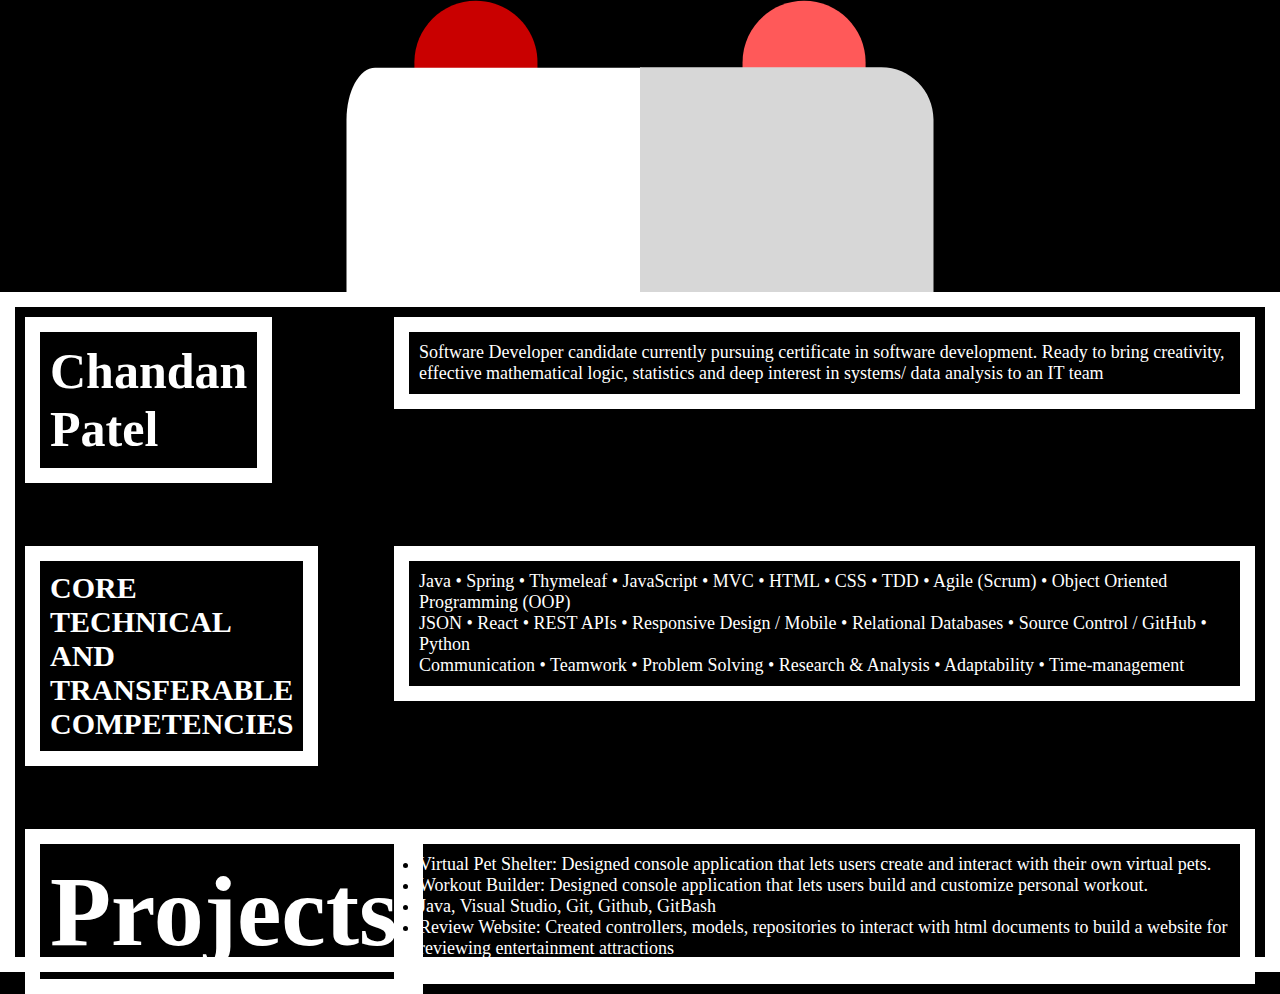
<file: index.html>
<!DOCTYPE html>
<html lang="en">

<head>
    <meta charset="UTF-8">
    <meta http-equiv="X-UA-Compatible" content="IE=edge">
    <meta name="viewport" content="width=device-width, initial-scale=1.0">
    <title>Document</title>
    <link rel="stylesheet" href="style.css">
</head>

<body>
    <div class="container">
        <!-- <div class="welcome-container"> -->
        <svg class="welcome" width="512" height="785" viewBox="0 0 512 785" fill="none"
            xmlns="http://www.w3.org/2000/svg">
            <g>
                <g id="left">
                    <g id="left-stake">
                        <path id="Vector"
                            d="M147.045 97.646H78.746C67.969 97.646 59.232 88.909 59.232 78.132V54.324C59.232 24.734 83.306 0.660004 112.896 0.660004C142.486 0.660004 166.56 24.734 166.56 54.324V78.131C166.56 88.909 157.822 97.646 147.045 97.646Z"
                            fill="#C90000" />
                        <path id="Vector_2"
                            d="M147.364 785H78.6364C67.7918 785 59 758.237 59 725.225V355.775C59 322.763 67.7918 296 78.6364 296H147.364C158.208 296 167 322.763 167 355.775V725.225C167.001 758.24 158.208 785 147.364 785Z"
                            fill="#C90000" />
                    </g>
                    <path id="left-sign"
                        d="M256.01 335H24.9898C11.2104 335 0 314.582 0 289.485V104.515C0 79.4177 11.2104 59 24.9898 59H256.01C269.79 59 281 79.4177 281 104.515V289.485C281 314.582 269.789 335 256.01 335Z"
                        fill="white" />
                    <g id="left-letters">
                        <path id="Vector_3"
                            d="M116.532 218.625C114.496 224.56 100.973 224.116 99.717 218.625L95.432 199.091L91.145 218.625C89.871 224.194 76.17 224.479 74.332 218.625L57.93 168.349C56.232 163.268 68.766 159.507 70.211 164.558L82.739 206.84L89.25 178.982C90.248 174.489 100.616 174.492 101.613 178.982L108.124 206.84L120.652 164.558C122.091 159.518 134.612 163.248 132.933 168.349L116.532 218.625Z"
                            fill="#808285" />
                        <path id="Vector_4"
                            d="M157.254 187.305H169.617C174.7 187.305 174.857 197.196 169.617 197.196H157.254V211.207H179.343C184.439 211.207 184.598 222.416 179.343 222.416H150.002C147.2 222.416 144.396 221.097 144.396 218.46V166.123C144.396 163.486 147.198 162.167 150.002 162.167H179.343C184.601 162.167 184.436 173.376 179.343 173.376H157.254V187.305Z"
                            fill="#808285" />
                        <path id="Vector_5"
                            d="M201.022 222.416C198.22 222.416 195.416 221.097 195.416 218.46V166.04C195.416 163.32 198.631 162.167 201.844 162.167C205.06 162.167 208.273 163.321 208.273 166.04V211.206H227.064C232.01 211.206 232.01 222.415 227.064 222.415H201.022V222.416Z"
                            fill="#808285" />
                    </g>
                </g>
                <g id="right">
                    <g id="right-stake">
                        <path id="Vector_6"
                            d="M433.253 97.646H364.954C354.177 97.646 345.44 88.909 345.44 78.132V54.324C345.44 24.734 369.514 0.660004 399.104 0.660004C428.694 0.660004 452.768 24.734 452.768 54.324V78.131C452.767 88.909 444.031 97.646 433.253 97.646Z"
                            fill="#FF5959" />
                        <path id="Vector_7"
                            d="M433.364 785H364.636C353.792 785 345 758.237 345 725.225V355.775C345 322.763 353.792 296 364.636 296H433.364C444.208 296 453 322.763 453 355.775V725.225C453 758.24 444.209 785 433.364 785Z"
                            fill="#FF5959" />
                    </g>
                    <path id="right-sign"
                        d="M466.467 58.617H255.999V334.729H466.465C491.572 334.729 511.998 314.303 511.998 289.196V104.15C512 79.043 491.573 58.617 466.467 58.617Z"
                        fill="#D7D7D7" />
                    <g id="right-letters">
                        <path id="Vector_8"
                            d="M261.275 173.376C256.577 173.376 253.857 176.013 253.857 181.619V203.461C253.857 209.065 256.577 211.702 261.357 211.702C267.95 211.702 268.364 206.674 268.61 203.461C268.857 200.412 271.661 199.587 274.957 199.587C279.408 199.587 281.468 200.741 281.468 205.687C281.468 227.462 241 231.185 241 203.461V181.619C241 153.836 281.468 157.963 281.468 178.57C281.468 183.515 279.407 184.669 275.04 184.669C271.578 184.669 268.775 183.762 268.611 180.795C268.526 178.651 268.28 173.376 261.275 173.376Z"
                            fill="black" />
                        <path id="Vector_9"
                            d="M293.917 203.46V181.618C293.917 167.442 302.736 162.166 314.112 162.166C325.485 162.166 334.387 167.441 334.387 181.618V203.46C334.387 217.636 325.485 222.912 314.112 222.912C302.736 222.911 293.917 217.637 293.917 203.46ZM321.526 181.619C321.526 175.931 318.725 173.376 314.109 173.376C309.493 173.376 306.773 175.931 306.773 181.619V203.461C306.773 209.147 309.493 211.702 314.109 211.702C318.725 211.702 321.526 209.147 321.526 203.461V181.619Z"
                            fill="black" />
                        <path id="Vector_10"
                            d="M378.236 201.071C376.395 204.187 371.643 204.391 369.913 201.071L362.084 186.729V218.462C362.084 223.737 349.225 223.737 349.225 218.462V168.597C349.225 163.899 352.44 162.169 355.654 162.169C360.268 162.169 362.247 162.663 365.626 168.597L374.116 183.433L382.605 168.597C385.985 162.662 387.961 162.169 392.578 162.169C395.873 162.169 399.006 163.899 399.006 168.597V218.462C399.006 223.737 386.147 223.737 386.147 218.462V187.554L378.236 201.071Z"
                            fill="black" />
                        <path id="Vector_11"
                            d="M427.363 187.305H439.726C444.809 187.305 444.966 197.196 439.726 197.196H427.363V211.207H449.452C454.548 211.207 454.706 222.416 449.452 222.416H420.111C417.309 222.416 414.505 221.097 414.505 218.46V166.123C414.505 163.486 417.307 162.167 420.111 162.167H449.452C454.708 162.167 454.546 173.376 449.452 173.376H427.363V187.305Z"
                            fill="black" />
                        <path id="Vector_12"
                            d="M274.954 199.589C271.663 199.589 268.853 200.409 268.605 203.466C268.358 206.679 267.955 211.701 261.359 211.701C259.082 211.701 257.274 211.103 255.999 209.854V222.668C267.525 225.036 281.471 218.479 281.471 205.691C281.472 200.745 279.403 199.589 274.954 199.589ZM255.999 162.433V175.195C257.248 173.971 259.03 173.374 261.268 173.374C268.28 173.374 268.527 178.656 268.605 180.789C268.774 183.755 271.571 184.666 275.032 184.666C279.403 184.666 281.472 183.508 281.472 178.565C281.472 166.465 267.513 160.052 255.999 162.433Z"
                            fill="black" />
                        <path id="Vector_13"
                            d="M293.917 203.46V181.618C293.917 167.442 302.736 162.166 314.112 162.166C325.485 162.166 334.387 167.441 334.387 181.618V203.46C334.387 217.636 325.485 222.912 314.112 222.912C302.736 222.911 293.917 217.637 293.917 203.46ZM321.526 181.619C321.526 175.931 318.725 173.376 314.109 173.376C309.493 173.376 306.773 175.931 306.773 181.619V203.461C306.773 209.147 309.493 211.702 314.109 211.702C318.725 211.702 321.526 209.147 321.526 203.461V181.619Z"
                            fill="black" />
                        <path id="Vector_14"
                            d="M378.236 201.071C376.395 204.187 371.643 204.391 369.913 201.071L362.084 186.729V218.462C362.084 223.737 349.225 223.737 349.225 218.462V168.597C349.225 163.899 352.44 162.169 355.654 162.169C360.268 162.169 362.247 162.663 365.626 168.597L374.116 183.433L382.605 168.597C385.985 162.662 387.961 162.169 392.578 162.169C395.873 162.169 399.006 163.899 399.006 168.597V218.462C399.006 223.737 386.147 223.737 386.147 218.462V187.554L378.236 201.071Z"
                            fill="black" />
                        <path id="Vector_15"
                            d="M427.363 187.305H439.726C444.809 187.305 444.966 197.196 439.726 197.196H427.363V211.207H449.452C454.548 211.207 454.706 222.416 449.452 222.416H420.111C417.309 222.416 414.505 221.097 414.505 218.46V166.123C414.505 163.486 417.307 162.167 420.111 162.167H449.452C454.708 162.167 454.546 173.376 449.452 173.376H427.363V187.305Z"
                            fill="black" />
                    </g>
                </g>
            </g>
        </svg>

        <!-- </div> -->

        <div class="piano-container">
            <svg class="piano" width="1920" height="1080" viewBox="0 0 1920 1080" fill="none"
                xmlns="http://www.w3.org/2000/svg">
                <g id="piano-port">
                    <g id="key-press">
                        <path id="key-a"
                            d="M1657.78 1075.55V841.011H1647.65V588.136H1525.97V841.011H1411.28V1075.55H1657.78Z"
                            fill="#C4C4C4" />
                        <path id="key-b" d="M1912.63 1075.55V588.136H1802.52V841.011H1666.14V1075.55H1912.63Z"
                            fill="#C4C4C4" />
                        <a href="https://github.com/chandanbihagpatel">
                            <path id="key-c" d="M9.63214 1075.55H286.602V841.011H213.344V588.136H9.63214V1075.55Z"
                                fill="#C4C4C4" />
                        </a>
                        <a href="https://www.linkedin.com/in/chandanbihagpatel/">
                            <path id="key-d"
                                d="M571.893 1075.55V841.011H523.073V588.136H368.209V841.011H294.937V1075.55H571.893Z"
                                fill="#C4C4C4" />
                        </a>
                        <path id="key-e" d="M857.198 1075.55V588.136H677.938V841.011H580.242V1075.55H857.198Z"
                            fill="#C4C4C4" />
                        <a href="https://www.youtube.com/channel/UCekbhJ8kLAnNFIhdogTUUDQ">
                            <path id="key-f" d="M865.547 1075.55H1142.49V841.011H1068.78V588.136H865.547V1075.55Z"
                                fill="#C4C4C4" />
                        </a>
                        <path id="key-g"
                            d="M1402.94 1075.55V841.011H1371.09V588.136H1223.64V841.011H1150.84V1075.55H1402.94Z"
                            fill="#C4C4C4" />
                    </g>
                    <g id="piano-outline">
                        <path id="Vector"
                            d="M1498.02 290.788C1172.57 259.303 1107.45 208.138 703.893 86.1695C300.305 -35.8357 0.869873 7.45887 0.869873 7.45887V585.905H1.28384V583.681H213.344V588.128V841.011H286.602H294.937H368.209V588.136V583.689H523.087V588.136V841.019H571.907H580.242H677.938V588.136V583.689H857.198H865.533H1068.78V588.136V841.019H1142.49H1150.84H1223.63V588.136V583.689H1371.09V588.136V841.019H1402.94H1411.28H1525.97V588.136V583.689H1647.65V588.136V841.019H1657.77H1666.13H1802.5V588.136V583.689H1920.99V585.912H1921.13V306.508C1921.14 306.508 1823.5 322.257 1498.02 290.788Z"
                            fill="#1C1C1C" />
                        <path id="Vector_2" d="M1647.65 583.681H1525.97V588.128H1647.65V583.681Z" fill="#1C1C1C" />
                        <path id="Vector_3"
                            d="M1802.52 583.681V588.136H1912.63V1075.55H1666.14V841.011H1657.78V1075.55H1411.28V841.011H1402.94V1075.55H1150.84V841.011H1142.49V1075.55H865.546V588.136H1068.78V583.681H865.546H857.198H677.937V588.136H857.198V1075.55H580.242V841.011H571.893V1075.55H294.937V841.011H286.602V1075.55H9.63211V588.136H213.344V583.681H1.28381V585.905V1077.78V1080H286.602H294.937H571.893H580.242H857.198H865.546H1142.49H1150.84H1402.94H1411.28H1657.78H1666.14H1921.01V585.905V583.681H1802.52Z"
                            fill="#1C1C1C" />
                        <path id="Vector_4" d="M523.087 583.681H368.209V588.128H523.087V583.681Z" fill="#1C1C1C" />
                        <path id="Vector_5" d="M1371.11 583.681H1223.64V588.128H1371.11V583.681Z" fill="#1C1C1C" />
                    </g>
                    <g id="piano-links">
                        <path id="github"
                            d="M148 875.129C100.49 875.129 62 913.651 62 961.129C62 999.146 86.639 1031.37 120.786 1042.74C125.103 1043.55 126.661 1040.89 126.661 1038.59C126.661 1036.55 126.613 1031.14 126.581 1023.97C102.646 1029.15 97.604 1012.41 97.604 1012.41C93.6856 1002.5 88.0311 999.839 88.0311 999.839C80.2481 994.523 88.6493 994.636 88.6493 994.636C97.2708 995.222 101.807 1003.48 101.807 1003.48C109.477 1016.64 121.931 1012.83 126.86 1010.62C127.613 1005.07 129.854 1001.26 132.294 999.141C113.202 996.985 93.1266 989.595 93.1266 956.64C93.1266 947.229 96.4591 939.564 101.968 933.544C101.017 931.389 98.1039 922.627 102.726 910.781C102.726 910.781 109.924 908.486 126.376 919.601C133.262 917.693 140.572 916.742 147.876 916.693C155.186 916.742 162.491 917.699 169.376 919.601C185.732 908.486 192.924 910.781 192.924 910.781C197.541 922.627 194.628 931.383 193.79 933.544C199.245 939.564 202.578 947.234 202.578 956.64C202.578 989.67 182.475 996.953 163.362 999.055C166.35 1001.63 169.151 1006.92 169.151 1014.96C169.151 1026.46 169.043 1035.73 169.043 1038.53C169.043 1040.76 170.548 1043.45 174.977 1042.59C209.377 1031.34 233.989 999.087 233.989 961.123C233.989 913.646 195.499 875.123 147.989 875.123L148 875.129Z"
                            fill="black" />
                        <g id="linkedin">
                            <path id="Vector_6" fill-rule="evenodd" clip-rule="evenodd"
                                d="M440.145 952.249V951.997C440.093 952.082 440.022 952.166 439.978 952.249H440.145Z"
                                fill="black" />
                            <path id="Vector_7" fill-rule="evenodd" clip-rule="evenodd"
                                d="M347 875V1047H519V875H347ZM400.498 1017.89H374.98V941.118H400.498V1017.89ZM387.739 930.64H387.57C379.01 930.64 373.462 924.742 373.462 917.371C373.462 909.837 379.172 904.107 387.906 904.107C396.642 904.107 402.01 909.837 402.177 917.371C402.177 924.742 396.642 930.64 387.739 930.64ZM492.538 1017.89H467.013V976.818C467.013 966.502 463.325 959.46 454.086 959.46C447.031 959.46 442.838 964.201 440.991 968.794C440.32 970.435 440.145 972.715 440.145 975.016V1017.89H414.614C414.614 1017.89 414.956 948.321 414.614 941.119H440.145V951.998C443.537 946.778 449.59 939.316 463.15 939.316C479.948 939.316 492.538 950.286 492.538 973.867V1017.89Z"
                                fill="black" />
                        </g>
                        <g id="vpet">
                            <path id="Vector_8"
                                d="M703.851 965.447C703.851 970.016 709.755 973.727 717.04 973.727C724.323 973.727 730.229 970.016 730.229 965.447C730.229 960.874 727.706 956.325 717.04 956.325C706.656 956.328 703.851 960.874 703.851 965.447Z"
                                fill="black" />
                            <path id="Vector_9"
                                d="M705.183 933.004C707.12 933.004 708.691 935.202 708.691 937.914C708.691 940.626 707.12 942.824 705.183 942.824C703.244 942.824 701.673 940.626 701.673 937.914C701.674 935.202 703.244 933.004 705.183 933.004Z"
                                fill="black" />
                            <path id="Vector_10"
                                d="M667.435 892.483C649.477 913.812 632.637 939.066 667.435 940.75C702.235 942.441 703.637 874.556 703.637 874.556C703.637 874.556 685.396 871.159 667.435 892.483Z"
                                fill="black" />
                            <path id="Vector_11"
                                d="M763.974 892.483C746.012 871.159 727.772 874.556 727.772 874.556C727.772 874.556 729.178 942.441 763.974 940.75C798.771 939.069 781.934 913.812 763.974 892.483Z"
                                fill="black" />
                            <path id="Vector_12"
                                d="M741.523 971.733C756.1 971.733 768.105 960.722 769.682 946.562C768.045 946.777 766.31 946.943 764.455 947.034C763.96 947.059 763.467 947.072 762.987 947.072C725.72 947.072 723.9 879.59 723.841 876.718L723.816 875.445C721.139 874.737 718.415 874.355 715.702 874.355C713.181 874.355 710.65 874.686 708.155 875.299L708.126 876.718C708.089 878.347 707.485 900.781 700.164 919.883C702.478 919.873 704.717 920.428 706.697 921.654C713.678 925.981 714.827 936.768 709.26 945.754C703.695 954.737 693.521 958.512 686.54 954.185C683.221 952.125 681.235 948.598 680.65 944.508C677.206 946.141 673.342 947.075 668.984 947.075C668.98 947.075 668.98 947.075 668.98 947.075C668.497 947.075 668.003 947.062 667.51 947.037C667.276 947.027 667.057 947.007 666.825 946.99C668.594 960.946 680.501 971.734 694.933 971.734C697.227 971.734 699.45 971.455 701.583 970.94C700.65 969.434 700.122 967.761 700.122 965.986C700.122 962.106 701.777 953.075 717.101 953.075C731.873 953.075 734.076 961.159 734.076 965.986C734.076 967.556 733.66 969.041 732.921 970.407C735.643 971.263 738.528 971.733 741.523 971.733ZM728.896 942.831C726.959 942.831 725.387 940.631 725.387 937.914C725.387 935.205 726.959 933.005 728.896 933.005C730.832 933.005 732.404 935.205 732.404 937.914C732.4 940.631 730.83 942.831 728.896 942.831Z"
                                fill="black" />
                            <path id="Vector_13"
                                d="M796.092 981.819C788.959 978.886 778.013 974.806 765.127 971.37C758.823 976.503 750.807 979.58 742.108 979.58C738.398 979.58 734.725 979.015 731.189 977.905C727.528 980.206 722.821 981.573 717.621 981.573C712.789 981.573 708.394 980.378 704.858 978.366L704.079 978.555C701.275 979.232 698.396 979.578 695.521 979.578C686.908 979.578 678.928 976.519 672.629 971.422C659.778 974.838 648.962 978.876 641.899 981.794C636.93 983.847 633 990.099 633 995.476V1021.44C633 1026.82 637.284 1030.38 642.593 1029.52C658.077 1027 689.8 1022.52 719 1022.52C748.201 1022.52 779.923 1027 795.408 1029.52C800.714 1030.38 805 1026.82 805 1021.44V995.476C805 990.106 801.064 983.867 796.092 981.819Z"
                                fill="black" />
                        </g>
                        <path id="youtube"
                            d="M993.809 939.857L1021.57 959L993.809 978.143V939.857V939.857ZM1090 873V1045H918V873H1090ZM1052.85 944.938C1052.85 933.329 1043.44 923.919 1031.83 923.919H976.172C964.563 923.919 955.153 933.329 955.153 944.938V973.062C955.153 984.671 964.563 994.081 976.172 994.081H1031.83C1043.44 994.081 1052.85 984.671 1052.85 973.062V944.938Z"
                            fill="black" />
                        <g id="email">
                            <path id="XMLID_350_"
                                d="M1793.62 967.305C1792.25 968.314 1790.62 968.818 1789 968.818C1787.38 968.818 1785.75 968.314 1784.38 967.305L1718.64 919.095L1703 907.629L1703 1018.33C1703 1022.65 1706.5 1026.15 1710.82 1026.15L1867.18 1026.15C1871.5 1026.15 1875 1022.65 1875 1018.33V907.629L1859.36 919.095L1793.62 967.305Z"
                                fill="black" />
                            <path id="XMLID_351_" d="M1789 951.305L1864.62 895.849L1713.38 895.848L1789 951.305Z"
                                fill="black" />
                        </g>
                        <g id="data">
                            <path id="Vector_14"
                                d="M1229.79 977.56H1245.35C1248.31 977.56 1250.7 975.162 1250.7 972.203V938.283C1250.7 935.324 1248.31 932.926 1245.35 932.926H1229.79C1226.83 932.926 1224.43 935.324 1224.43 938.283V972.203C1224.43 975.162 1226.83 977.56 1229.79 977.56Z"
                                fill="black" />
                            <path id="Vector_15"
                                d="M1269.22 977.56H1284.78C1287.74 977.56 1290.13 975.162 1290.13 972.203V922.468C1290.13 919.509 1287.74 917.111 1284.78 917.111H1269.22C1266.26 917.111 1263.86 919.509 1263.86 922.468V972.204C1263.86 975.162 1266.26 977.56 1269.22 977.56Z"
                                fill="black" />
                            <path id="Vector_16"
                                d="M1308.65 977.56H1324.21C1327.17 977.56 1329.57 975.162 1329.57 972.203V961.378C1329.57 958.419 1327.17 956.021 1324.21 956.021H1308.65C1305.69 956.021 1303.3 958.419 1303.3 961.378V972.203C1303.3 975.162 1305.69 977.56 1308.65 977.56Z"
                                fill="black" />
                            <path id="Vector_17"
                                d="M1354.92 887.84H1285.46V883.459C1285.46 878.787 1281.67 875 1277 875C1272.33 875 1268.54 878.787 1268.54 883.459V887.84H1199.08C1196.12 887.84 1193.73 890.238 1193.73 893.197V1003.16C1193.73 1006.12 1196.12 1008.52 1199.08 1008.52H1268.54V1020.2L1245.79 1030.88C1241.56 1032.87 1239.74 1037.9 1241.72 1042.13C1243.7 1046.36 1248.74 1048.18 1252.97 1046.2L1268.9 1038.72C1269.95 1042.2 1273.18 1044.74 1277 1044.74C1280.82 1044.74 1284.05 1042.2 1285.1 1038.72L1301.03 1046.2C1305.26 1048.18 1310.3 1046.36 1312.28 1042.13C1314.26 1037.9 1312.44 1032.87 1308.21 1030.88L1285.46 1020.21V1008.52H1354.92C1357.88 1008.52 1360.27 1006.12 1360.27 1003.16V893.198C1360.27 890.238 1357.87 887.84 1354.92 887.84ZM1343.36 991.603H1210.64V904.758H1343.36V991.603Z"
                                fill="black" />
                        </g>
                        <g id="resume">
                            <path id="resume-vector"
                                d="M1560.55 875H1467.63V1047H1602.37V916.813L1560.55 875ZM1547.9 963.867C1547.9 965.452 1546.62 966.733 1545.03 966.733H1516.37C1514.78 966.733 1513.5 965.452 1513.5 963.867C1513.5 962.281 1514.78 961 1516.37 961H1545.03C1546.62 961 1547.9 962.281 1547.9 963.867ZM1495.62 942.306L1496.54 940.182C1497.37 938.25 1498.74 936.722 1500.5 935.765L1506.81 932.649C1504.04 930.866 1502.04 928.182 1500.84 924.642C1498.88 923.447 1497.65 921.322 1497.65 918.955V917.043C1497.65 915.128 1498.48 913.336 1499.88 912.083C1500.15 910.326 1500.61 908.675 1501.23 907.155C1501.52 906.447 1501.77 905.917 1501.96 905.487C1502.1 905.2 1502.26 904.845 1502.29 904.745C1502.29 904.653 1502.28 904.306 1502.04 903.102C1501.85 902.165 1501.73 901.305 1501.64 900.568C1501.54 899.645 1501.83 898.719 1502.44 898.031C1503.73 896.597 1506.23 896.663 1507.43 898.191C1507.65 898.469 1508.09 898.922 1508.96 899.507C1510.43 900.499 1512.42 900.946 1514.51 900.763C1514.93 900.728 1515.36 900.711 1515.8 900.711C1526.97 900.711 1530.66 906.596 1531.69 912.037C1533.12 913.293 1533.96 915.099 1533.96 917.04V918.952C1533.96 921.32 1532.73 923.444 1530.77 924.639C1529.57 928.194 1527.56 930.883 1524.76 932.669L1530.84 935.773C1532.66 936.682 1534.1 938.204 1534.99 940.162L1535.98 942.318L1534.05 943.691C1528.67 947.515 1522.36 949.533 1515.8 949.533C1509.21 949.533 1502.88 947.501 1497.5 943.651L1495.62 942.306ZM1504.9 963.867C1504.9 964.612 1504.58 965.357 1504.07 965.902C1503.52 966.418 1502.81 966.733 1502.03 966.733C1501.26 966.733 1500.51 966.418 1500 965.873C1499.48 965.354 1499.17 964.612 1499.17 963.867C1499.17 963.118 1499.48 962.373 1500 961.831C1501.03 960.799 1503.01 960.771 1504.07 961.831C1504.58 962.373 1504.9 963.118 1504.9 963.867ZM1499.17 978.2C1499.17 976.615 1500.45 975.333 1502.03 975.333H1550.77C1552.35 975.333 1553.63 976.615 1553.63 978.2C1553.63 979.785 1552.35 981.067 1550.77 981.067H1502.03C1500.45 981.067 1499.17 979.785 1499.17 978.2ZM1514.03 1011.93C1513.94 1014.56 1511.04 1015.55 1509.14 1013.96C1506.46 1011.71 1503.78 1009.46 1501.1 1007.22C1498.26 1004.84 1502.34 1000.8 1505.15 1003.16C1506.34 1004.15 1507.52 1005.15 1508.71 1006.14C1509.48 999.66 1511.59 993.411 1517.87 990.14C1521.14 988.437 1524.04 993.385 1520.76 995.09C1514.54 998.333 1514.24 1005.72 1514.03 1011.93ZM1556.89 1007.61C1556.19 1006.64 1547.08 1011.08 1544.47 1010.14C1542.43 1009.4 1540.89 1008.46 1539.61 1007.08C1533.52 1010.38 1526.6 1012.17 1521.24 1006.34C1518.74 1003.62 1522.79 999.56 1525.29 1002.29C1529.56 1006.93 1534.87 1003.34 1538.93 1000.85C1540.24 1000.05 1542.1 1000.54 1542.85 1001.88C1545.81 1007.16 1552.98 1001.19 1557.16 1001.5C1559.38 1001.67 1560.63 1003.06 1561.84 1004.72C1564.03 1007.71 1559.05 1010.56 1556.89 1007.61ZM1567.14 980.235C1566.59 980.751 1565.85 981.067 1565.1 981.067C1564.35 981.067 1563.61 980.751 1563.06 980.235C1562.52 979.691 1562.23 978.974 1562.23 978.2C1562.23 977.423 1562.55 976.706 1563.06 976.165C1564.15 975.104 1566.05 975.104 1567.14 976.165C1567.65 976.706 1567.97 977.452 1567.97 978.2C1567.97 978.974 1567.68 979.691 1567.14 980.235ZM1581.47 980.207C1580.92 980.751 1580.18 981.067 1579.43 981.067C1578.69 981.067 1577.94 980.751 1577.4 980.235C1576.85 979.691 1576.57 978.974 1576.57 978.2C1576.57 977.423 1576.88 976.706 1577.4 976.165C1578.49 975.104 1580.38 975.104 1581.47 976.165C1581.98 976.706 1582.3 977.452 1582.3 978.2C1582.3 978.945 1582.01 979.662 1581.47 980.207ZM1579.43 966.733H1559.37C1557.78 966.733 1556.5 965.452 1556.5 963.867C1556.5 962.281 1557.78 961 1559.37 961H1579.43C1581.02 961 1582.3 962.281 1582.3 963.867C1582.3 965.452 1581.02 966.733 1579.43 966.733ZM1556.5 920.867V880.733L1596.63 920.867H1556.5Z"
                                fill="black" />
                        </g>
                    </g>
                </g>
            </svg>

        </div>

        <div class="aboutme">
            <div id="name">
                <h1>Chandan Patel</h1>
            </div>
            <div id="name-description">
                <p>Software Developer candidate currently pursuing certificate in software development. Ready to bring
                    creativity, effective mathematical logic, statistics and deep interest in systems/ data analysis to an IT team</p>
            </div>
            <div id="technical-header">
                <h2>CORE TECHNICAL AND TRANSFERABLE COMPETENCIES</h2>
            </div>
            <div id="technical-description">
                <p id="first">Java • Spring • Thymeleaf • JavaScript • MVC • HTML • CSS • TDD • Agile (Scrum) • Object Oriented
                    Programming (OOP)</p>
                <p id="second">JSON • React • REST APIs • Responsive Design / Mobile • Relational Databases • Source Control /
                    GitHub • Python </p>
                <p id="third">Communication • Teamwork • Problem Solving • Research & Analysis • Adaptability • Time-management</p>
            </div>
            <div id="projects-header">
                <h2 id="project-header-text">Projects</h2>
            </div>
            <div id="projects-description">
                <div id="projects-list">
                <ul>
                    <li><p>Virtual Pet Shelter: Designed console application that lets users create and interact with their own virtual pets.
                    </p></li>
                    <li><p>Workout Builder: Designed console application that lets users build and customize personal workout.
                    </p></li>
                    <li><p>
                        Java, Visual Studio, Git, Github, GitBash 
                        </p></li>
                        <li><p>Review Website: Created controllers, models, repositories to interact with html documents to build a website for reviewing entertainment attractions</p></li>
                </ul>
                </div>
                
            </div>
        </div>

    </div>





    <script src="https://cdnjs.cloudflare.com/ajax/libs/gsap/3.10.4/gsap.min.js"
        integrity="sha512-VEBjfxWUOyzl0bAwh4gdLEaQyDYPvLrZql3pw1ifgb6fhEvZl9iDDehwHZ+dsMzA0Jfww8Xt7COSZuJ/slxc4Q=="
        crossorigin="anonymous" referrerpolicy="no-referrer"></script>
    <script src="./animation.js"></script>
</body>

</html>
</file>
<file: style.css>
* {
    margin: 0;
    padding: 0;

}

body {
    background-color: black;
}

.container {
    height: 100vh;
    width: 100vw;
}

.piano {
    height: 100vh;
    width: 100vw;
    position: relative;
}

.piano-container {
    opacity: 0;
    height: 100vh;
    width: 100vw;
    max-width: fit-content;
    transform: translate(0, -150%);
}

#piano-links {
    pointer-events: none;
}

.welcome {
    height: 100vh;
    width: 100vw;

}

#right-letters {
    opacity: 0;
}

#left-letters {
    opacity: 0;
}

h1 {
    font-size: 100px;
    color: white;
}

h2 {
    font-size: 60px;
    color: white
}

p {
    color: white;
    font-size: 2vh;
}

#project-header-text {
    font-size: 100px;
}

.aboutme {
    transform: translate(0, -150vh);
    background-color: black;
    display: grid;
    grid-gap: 10%;
    grid-template-columns: 20% 70%;
    padding: 10px;
    border: 15px solid white;
    height: 50%;
}

#name {

    padding: 10px;
    border: 15px solid white;
    width: fit-content;
    height: fit-content;
}

#technical-header {
    padding: 10px;
    border: 15px solid white;
    width: fit-content;
    height: fit-content;
}

#technical-description {
    padding: 10px;
    border: 15px solid white;
    width: fit-content;
    height: fit-content;
}

#name-description {
    padding: 10px;
    border: 15px solid white;
    width: fit-content;
    height: fit-content;
}

#projects-header {
    padding: 10px;
    border: 15px solid white;
    width: fit-content;
    height: fit-content;
}

#projects-description {
    padding: 10px;
    border: 15px solid white;
    width: fit-content;
    height: fit-content;
}


@media only screen and (max-width: 2000px) {
    h1 {
        font-size: 50px;
        color: white;
    }

    h2 {
        font-size: 30px;
        color: white
    }

    p {
        color: white;
        font-size: 2vh;
    }

    .aboutme {
        transform: translate(0, -168vh);
        height: 70%
    }
}







@media only screen and (max-width : 375px) and (max-height : 667px) {
    h1 {
        font-size: 10px;
        color: white;
    }

    h2 {
        font-size: 6px;
        color: white
    }

    p {
        color: white;
        font-size: 10px;
    }

    .aboutme {
        transform: translate(0, -150vh);
        background-color: black;
        display: grid;
        grid-gap: 12%;
        transform: translate(0, -184vh);
        height: 80%;
        width: fit-content;
        padding: 1vh;
    }

    #name {

        border: 2px solid white;
        width: fit-content;
        height: 4vh;
        width: 15vw;
    }

    #technical-header {
        border: 2px solid white;
        width: 15vw;
        height: fit-content;
        margin-top: -15vh;
    }

    #technical-description {
        border: 2px solid white;
        height: fit-content;
        width: fit-content;
        transform: translate(-2vh, 0);
        margin-top: -15vh;
    }

    #name-description {
        border: 2px solid white;
        height: fit-content;
        width: fit-content;
        transform: translate(-2vh, 0);
    }

    .welcome {
        height: 100vh;
        width: 100vw;
        transform: translate(0, -18vh);

    }

    #projects-header {
        border: 2px solid white;
        width: 15vw;
        height: fit-content;
        margin-top: -15vh;
    }

    #projects-description {
        border: 2px solid white;
        width: fit-content;
        height: fit-content;
        transform: translate(-2vh, 0);
        margin-top: -15vh;
    }

    #projects-list {
        transform: translate(0, -1vh);
    }

    #project-header-text {
        font-size: 10px;
        margin-left: 1vh;
    }
}
</file>
